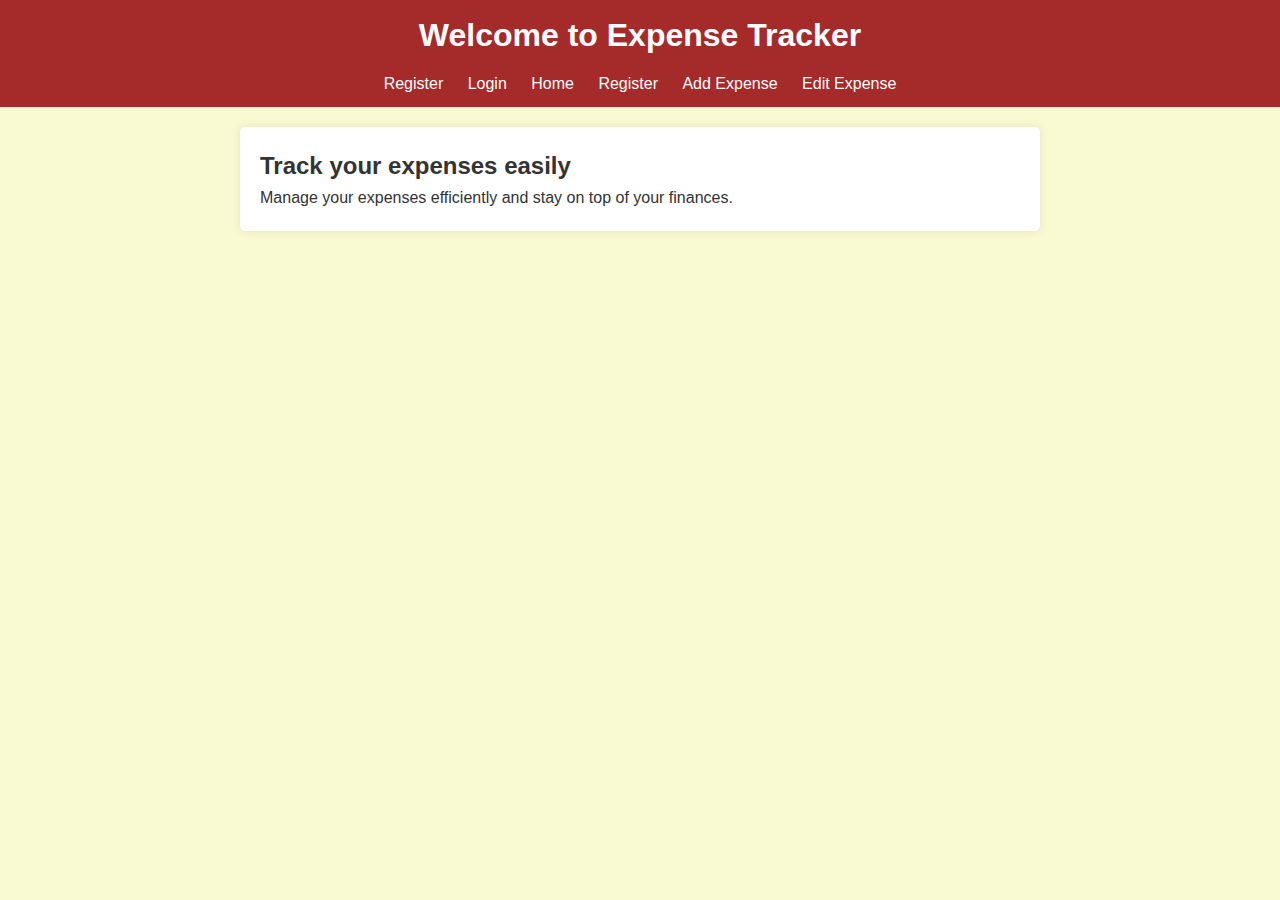
<file: index.html>
<!DOCTYPE html>
<html lang="en">
<head>
    <meta charset="UTF-8">
    <meta name="viewport" content="width=device-width, initial-scale=1.0">
    <title>Expense Tracker</title>
    <link rel="stylesheet" href="styles.css">
</head>
<body style="background-color: lightgoldenrodyellow;">
    <header style="background-color: brown;">
        <h1>Welcome to Expense Tracker</h1>
        <nav>
            <a href="register.html">Register</a>
            <a href="login.html">Login</a>
            <a href="index.html">Home</a>
           
            <a href="register.html">Register</a>
            <a href="add_expense.html">Add Expense</a>
            <a href="edit_expense.html">Edit Expense</a>
        </nav>
    </header>
    <main>
        <h2>Track your expenses easily</h2>
        <p>Manage your expenses efficiently and stay on top of your finances.</p>
    </main>
</body>
</html>
</file>
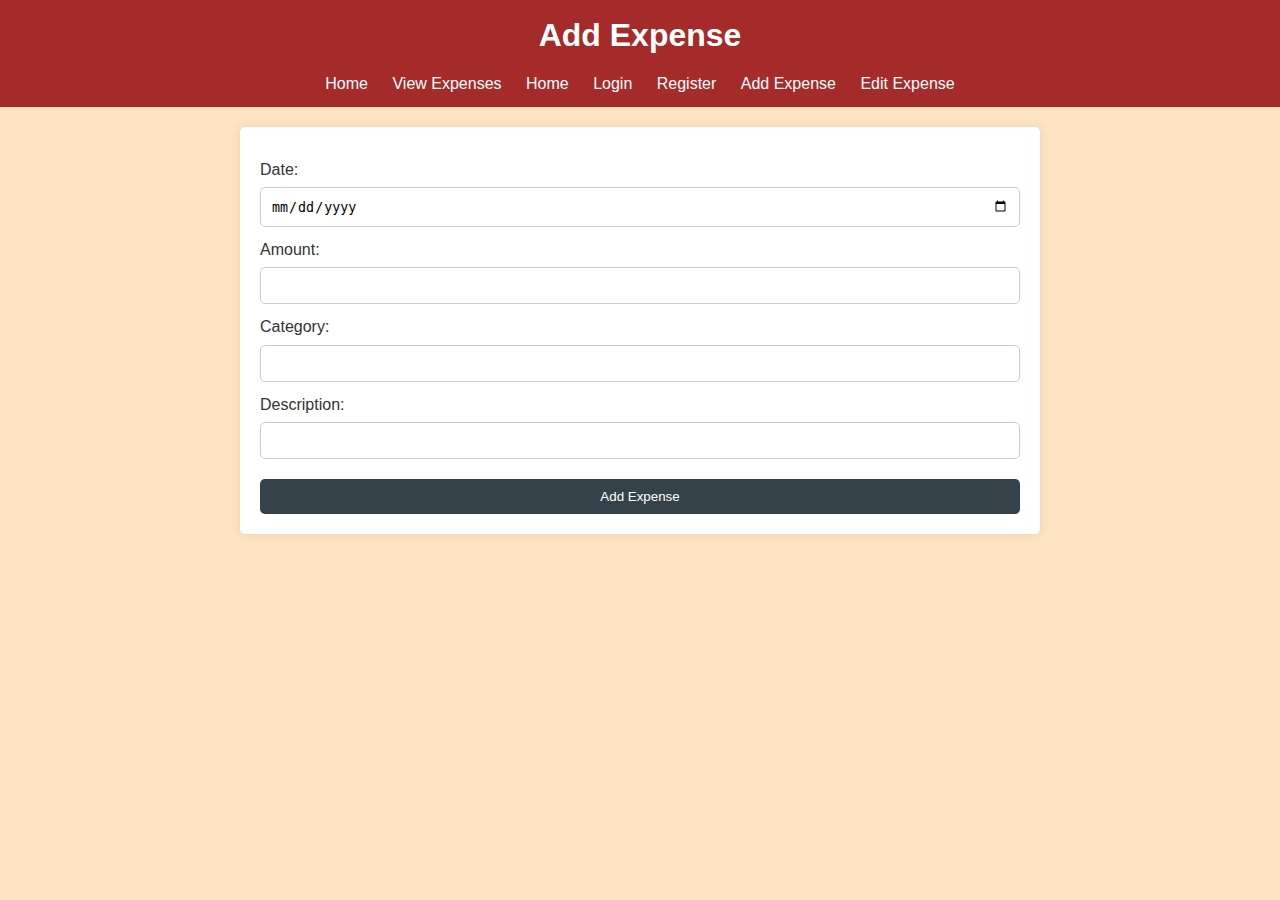
<file: add_expense.html>
<!DOCTYPE html>
<html lang="en">
<head>
    <meta charset="UTF-8">
    <meta name="viewport" content="width=device-width, initial-scale=1.0">
    <title>Add Expense - Expense Tracker</title>
    <link rel="stylesheet" href="styles.css">
</head>
<body style="background-color: bisque;">
    <header style="background-color: brown;">
        <h1>Add Expense</h1>
        <nav>
            <a href="index.html">Home</a>
            <a href="view_expense.html">View Expenses</a>
            <a href="index.html">Home</a>
            <a href="login.html">Login</a>
            <a href="register.html">Register</a>
           
            <a href="add_expense.html">Add Expense</a>
            <a href="edit_expense.html">Edit Expense</a>
        </nav>
    </header>
    <main>
        <form action="/add_expense" method="post">
            <label for="date">Date:</label>
            <input type="date" id="date" name="date" required>
            <label for="amount">Amount:</label>
            <input type="number" id="amount" name="amount" required>
            <label for="category">Category:</label>
            <input type="text" id="category" name="category" required>
            <label for="description">Description:</label>
            <input type="text" id="description" name="description">
            <button type="submit">Add Expense</button>
        </form>
    </main>
</body>
</html>
</file>
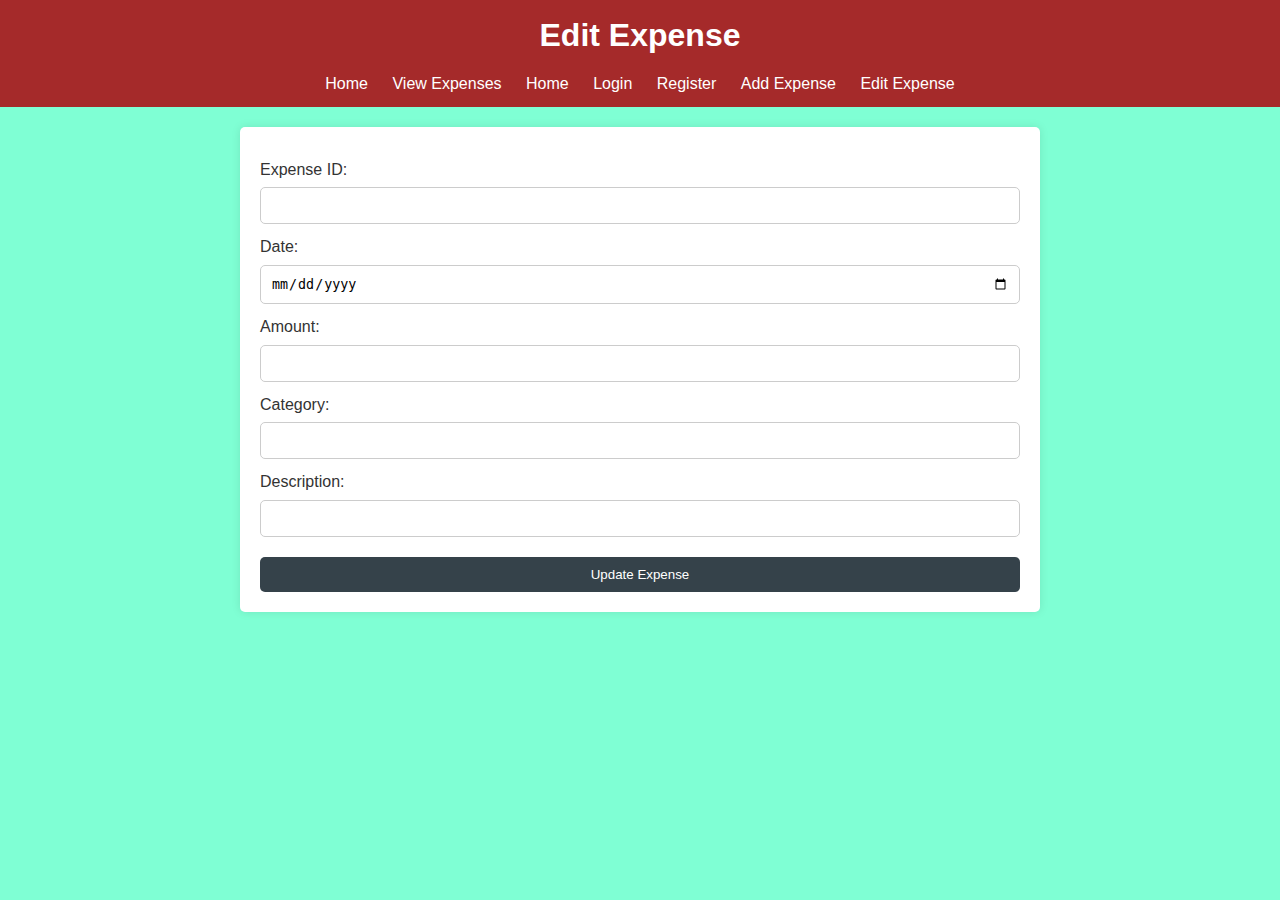
<file: edit_expense.html>
<!DOCTYPE html>
<html lang="en">
<head>
    <meta charset="UTF-8">
    <meta name="viewport" content="width=device-width, initial-scale=1.0">
    <title>Edit Expense - Expense Tracker</title>
    <link rel="stylesheet" href="styles.css">
</head>
<body style="background-color: aquamarine;">
    <header style="background-color: brown;">
        <h1>Edit Expense</h1>
        <nav>
            <a href="index.html">Home</a>
            <a href="view_expense.html">View Expenses</a>
            <a href="index.html">Home</a>
            <a href="login.html">Login</a>
            <a href="register.html">Register</a>
         
            <a href="add_expense.html">Add Expense</a>
            <a href="edit_expense.html">Edit Expense</a>
        </nav>
    </header>
    <main>
        <form action="/edit_expense" method="post">
            <label for="expense_id">Expense ID:</label>
            <input type="text" id="expense_id" name="expense_id" required>
            <label for="date">Date:</label>
            <input type="date" id="date" name="date" required>
            <label for="amount">Amount:</label>
            <input type="number" id="amount" name="amount" required>
            <label for="category">Category:</label>
            <input type="text" id="category" name="category" required>
            <label for="description">Description:</label>
            <input type="text" id="description" name="description">
            <button type="submit">Update Expense</button>
        </form>
    </main>
</body>
</html>
</file>
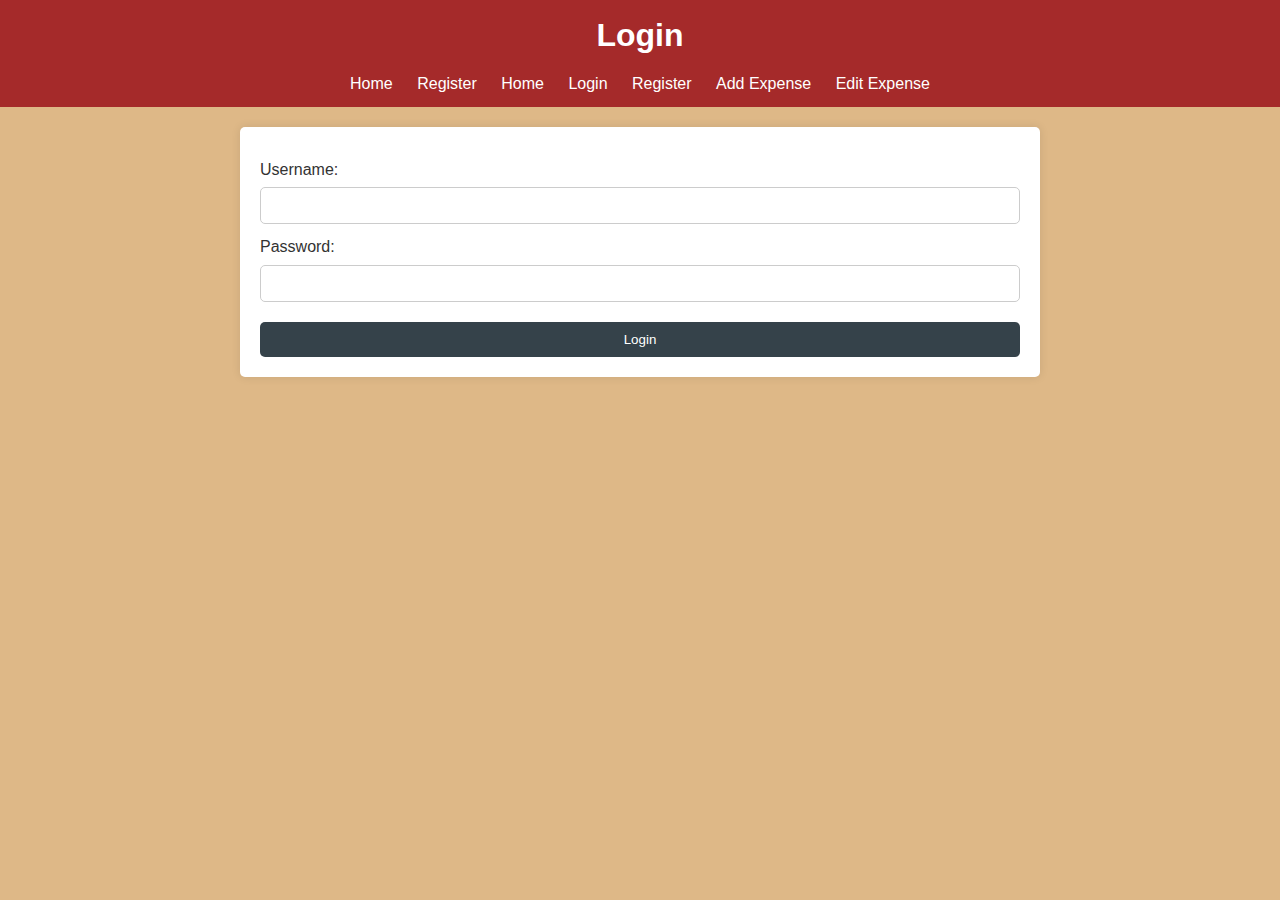
<file: login.html>
<!DOCTYPE html>
<html lang="en">
<head>
    <meta charset="UTF-8">
    <meta name="viewport" content="width=device-width, initial-scale=1.0">
    <title>Login - Expense Tracker</title>
    <link rel="stylesheet" href="styles.css">
</head>
<body style="background-color: burlywood;">
    <header style="background-color: brown;">
        <h1>Login</h1>
        <nav>
            <a href="index.html">Home</a>
            <a href="register.html">Register</a>
            <a href="index.html">Home</a>
            <a href="login.html">Login</a>
            <a href="register.html">Register</a>
          
            <a href="add_expense.html">Add Expense</a>
            <a href="edit_expense.html">Edit Expense</a>
        </nav>
    </header>
    <main>
        <form action="/login" method="post">
            <label style="text-decoration-color: aquamarine; "username">Username:</label>
            <input type="text" id="username" name="username" required>
            <label for="password">Password:</label>
            <input type="password" id="password" name="password" required>
            <button type="submit">Login</button>
        </form>
    </main>
</body>
</html>
</file>
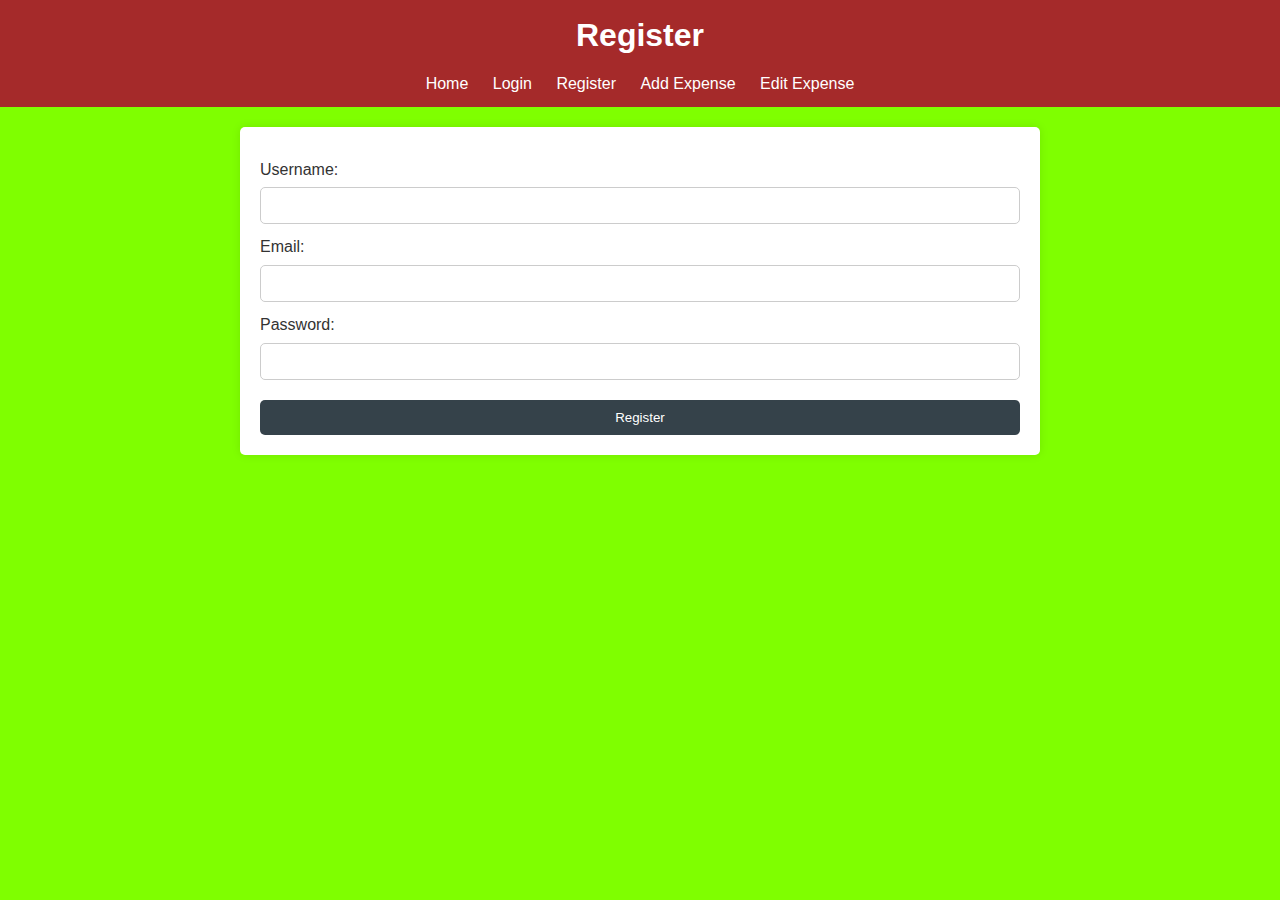
<file: register.html>
<!DOCTYPE html>
<html lang="en">
<head>
    <meta charset="UTF-8">
    <meta name="viewport" content="width=device-width, initial-scale=1.0">
    <title>Register - Expense Tracker</title>
    <link rel="stylesheet" href="styles.css">
</head>
<body style="background-color: chartreuse;">
    <header style="background-color: brown;">
        <h1>Register</h1>
        <nav>
            <a href="index.html">Home</a>
            <a href="login.html">Login</a>
            <a href="register.html">Register</a>
          
            <a href="add_expense.html">Add Expense</a>
            <a href="edit_expense.html">Edit Expense</a>
        </nav>
    </header>
    <main>
        <form action="/register" method="post">
            <label for="username">Username:</label>
            <input type="text" id="username" name="username" required>
            <label for="email">Email:</label>
            <input type="email" id="email" name="email" required>
            <label for="password">Password:</label>
            <input type="password" id="password" name="password" required>
            <button type="submit">Register</button>
        </form>
    </main>
</body>
</html>
</file>
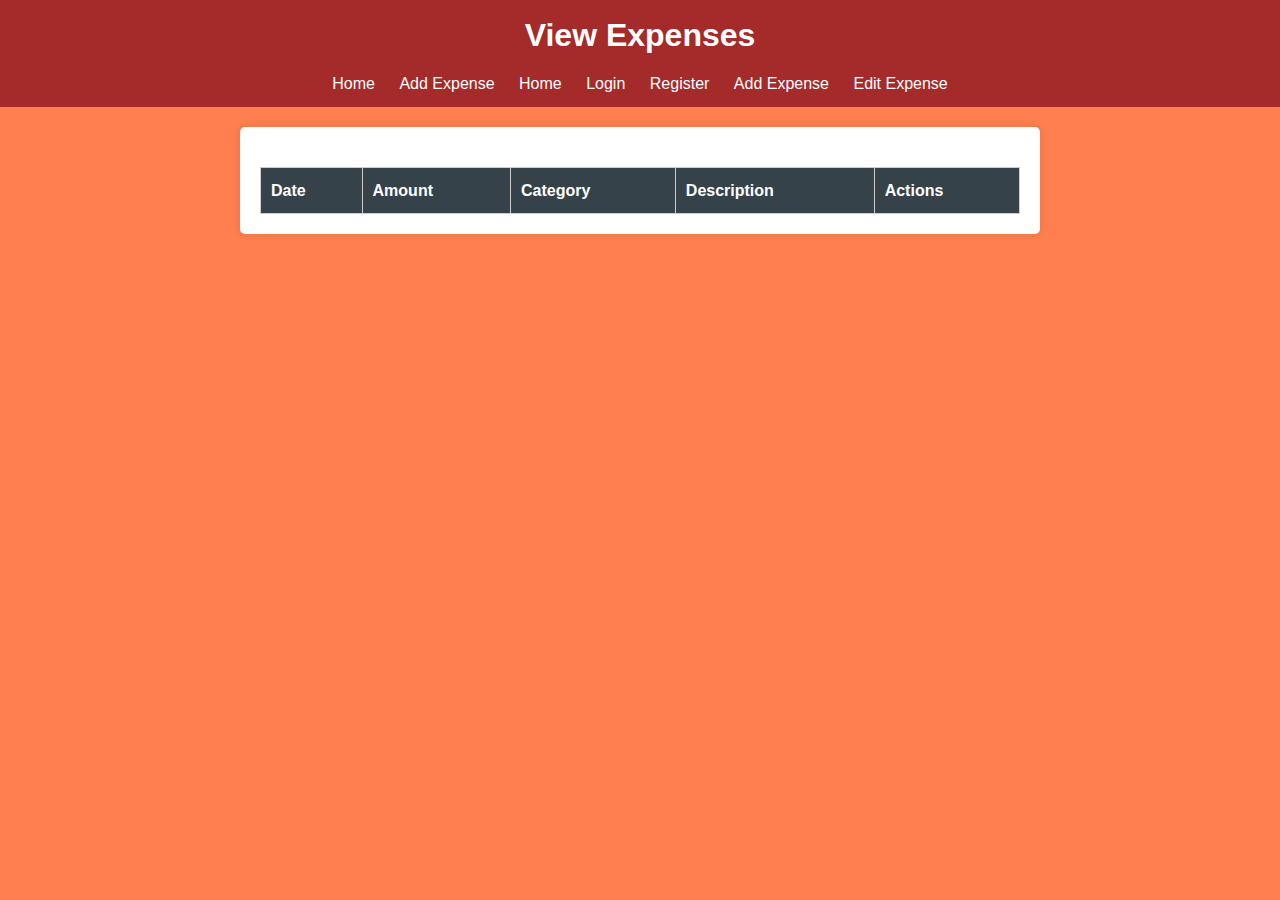
<file: view_expense.html>
<!DOCTYPE html>
<html lang="en">
<head>
    <meta charset="UTF-8">
    <meta name="viewport" content="width=device-width, initial-scale=1.0">
    <title>View Expenses - Expense Tracker</title>
    <link rel="stylesheet" href="styles.css">
</head>
<body style="background-color: coral;">
    <header style="background-color: brown;">
        <h1>View Expenses</h1>
        <nav>
            <a href="index.html">Home</a>
            <a href="add_expense.html">Add Expense</a>
            <a href="index.html">Home</a>
            <a href="login.html">Login</a>
            <a href="register.html">Register</a>
       
            <a href="add_expense.html">Add Expense</a>
            <a href="edit_expense.html">Edit Expense</a>
        </nav>
    </header>
    <main>
        <table>
            <thead>
                <tr>
                    <th>Date</th>
                    <th>Amount</th>
                    <th>Category</th>
                    <th>Description</th>
                    <th>Actions</th>
                </tr>
            </thead>
            <tbody>
                <!-- Expense items will be dynamically added here -->
            </tbody>
        </table>
    </main>
</body>
</html>
</file>
<file: styles.css>
/* Basic reset */
* {
    margin: 0;
    padding: 0;
    box-sizing: border-box;
}

body {
    font-family: Arial, sans-serif;
    background-color: #f4f4f4;
    color: #333;
    line-height: 1.6;
}

header {
    background: #35424a;
    color: #ffffff;
    padding: 10px 0;
    text-align: center;
}

header h1 {
    margin-bottom: 10px;
}

nav a {
    color: #ffffff;
    margin: 0 10px;
    text-decoration: none;
}

nav a:hover {
    text-decoration: underline;
}

main {
    padding: 20px;
    max-width: 800px;
    margin: 20px auto;
    background: #ffffff;
    box-shadow: 0 0 10px rgba(0, 0, 0, 0.1);
    border-radius: 5px;
}

form {
    display: flex;
    flex-direction: column;
}

form label {
    margin-top: 10px;
}

form input {
    padding: 10px;
    margin-top: 5px;
    border: 1px solid #ccc;
    border-radius: 5px;
}

form button {
    margin-top: 20px;
    padding: 10px;
    background: #35424a;
    color: #ffffff;
    border: none;
    border-radius: 5px;
    cursor: pointer;
}

form button:hover {
    background: #45a049;
}

table {
    width: 100%;
    border-collapse: collapse;
    margin-top: 20px;
}

table, th, td {
    border: 1px solid #ccc;
}

th, td {
    padding: 10px;
    text-align: left;
}

th {
    background: #35424a;
    color: #ffffff;
}

tbody tr:nth-child(even) {
    background: #f4f4f4;
}
</file>
